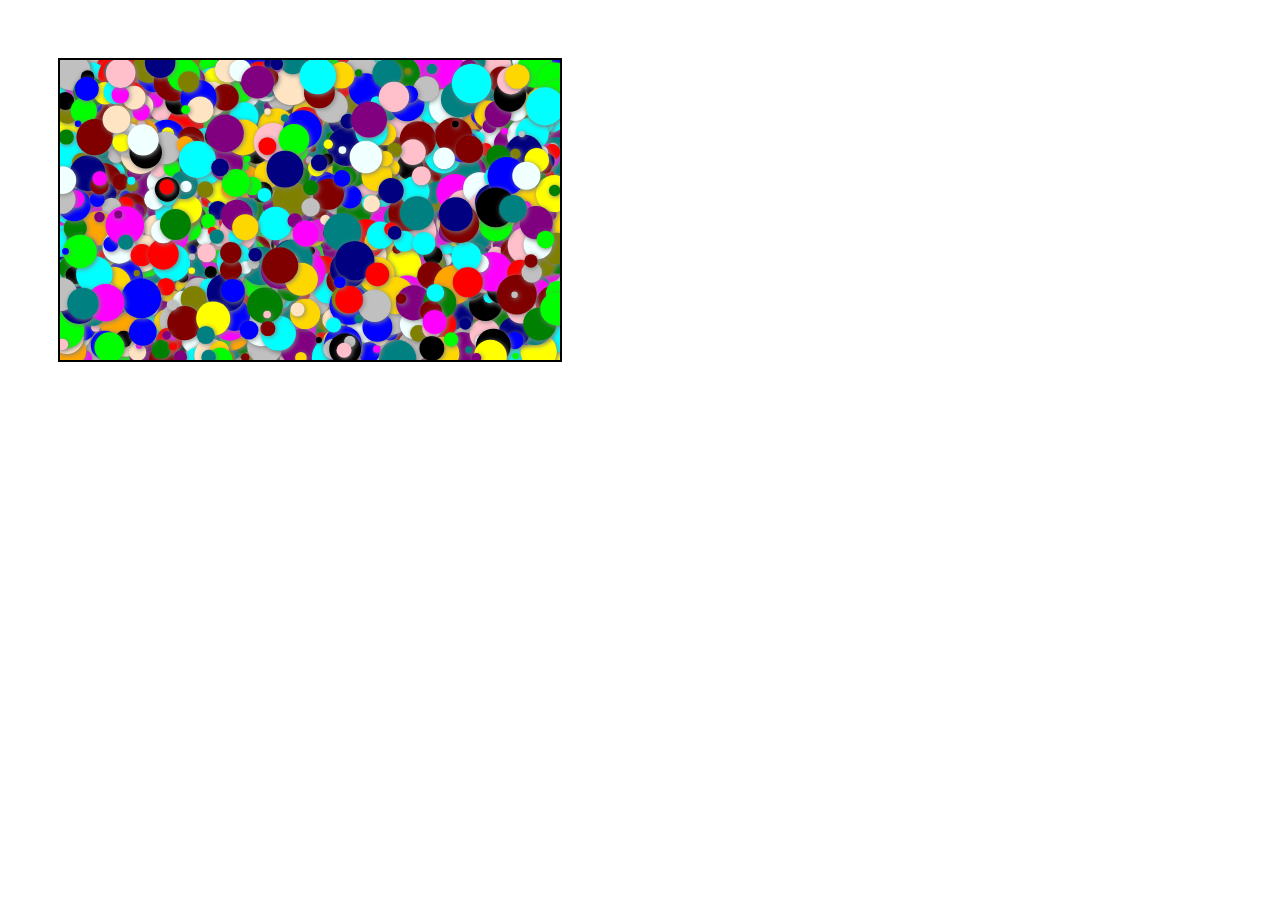
<file: project_demo/index.html>
<!DOCTYPE html>
<html>
  <head>
      <title>project drawing</title>
      <link rel="stylesheet" href="css/index.css">
  </head>
  <body>

    <!-- my canvas -->
    <div id = "myCanvasParentId">
        <canvas id = "myCanvasId" width="500" height="300"></canvas> 
    </div> 

    <!-- load my javascript -->
    <script type="text/javascript" src="js/Drawing.js"></script>
    <script type="text/javascript" src="js/index.js"></script>
    
  </body>
</html>
</file>
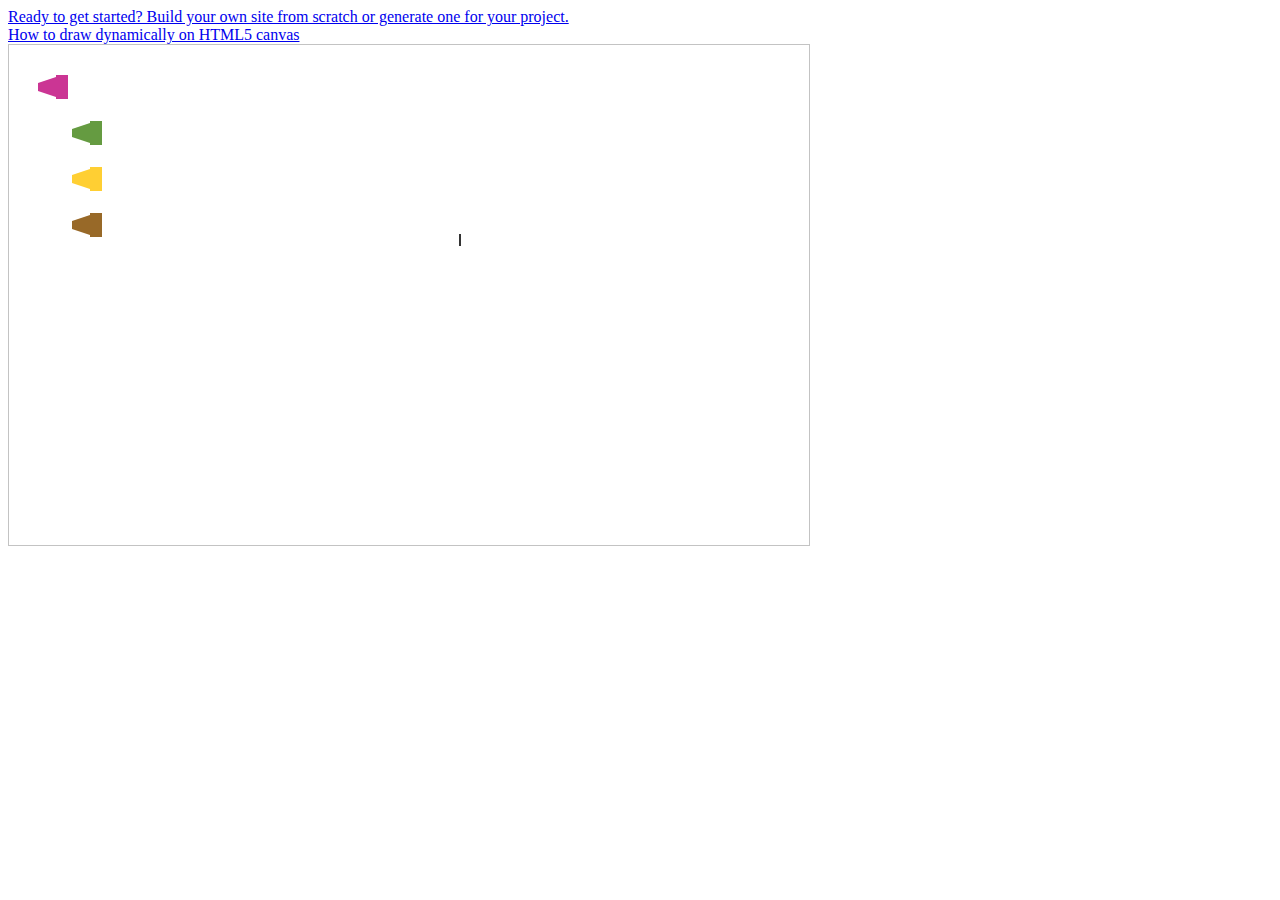
<file: project_draw/index.html>
<!DOCTYPE html>
<html lang="en">
  <head>
      <title>ptoject drawing</title>
  </head>
  <body>

    <a href='https://pages.github.com/'>Ready to get started? Build your own site from scratch or generate one for your project.</a>
    <br />
    <a href='http://www.williammalone.com/articles/create-html5-canvas-javascript-drawing-app/#demo-complete'>How to draw dynamically on HTML5 canvas</a> 
    <br />
    <canvas id="myCanvasId" width="800" height="500"
      style="border:1px solid #c3c3c3;">
      Your browser does not support the canvas element.
    </canvas>

    <!-- https://code.jquery.com/jquery-3.3.1.min.js-->
    <script type="text/javascript" src="js/jquery-3.3.1.js"></script>
    <script type="text/javascript" src="js/Drawing.js"></script>
    <script type="text/javascript" src="js/index.js"></script>
  </body>
</html>
</file>
<file: project_demo/css/index.css>
#myCanvasParentId {
    padding: 50px;
}

#myCanvasId {
    border: 2px solid black
}
</file>
